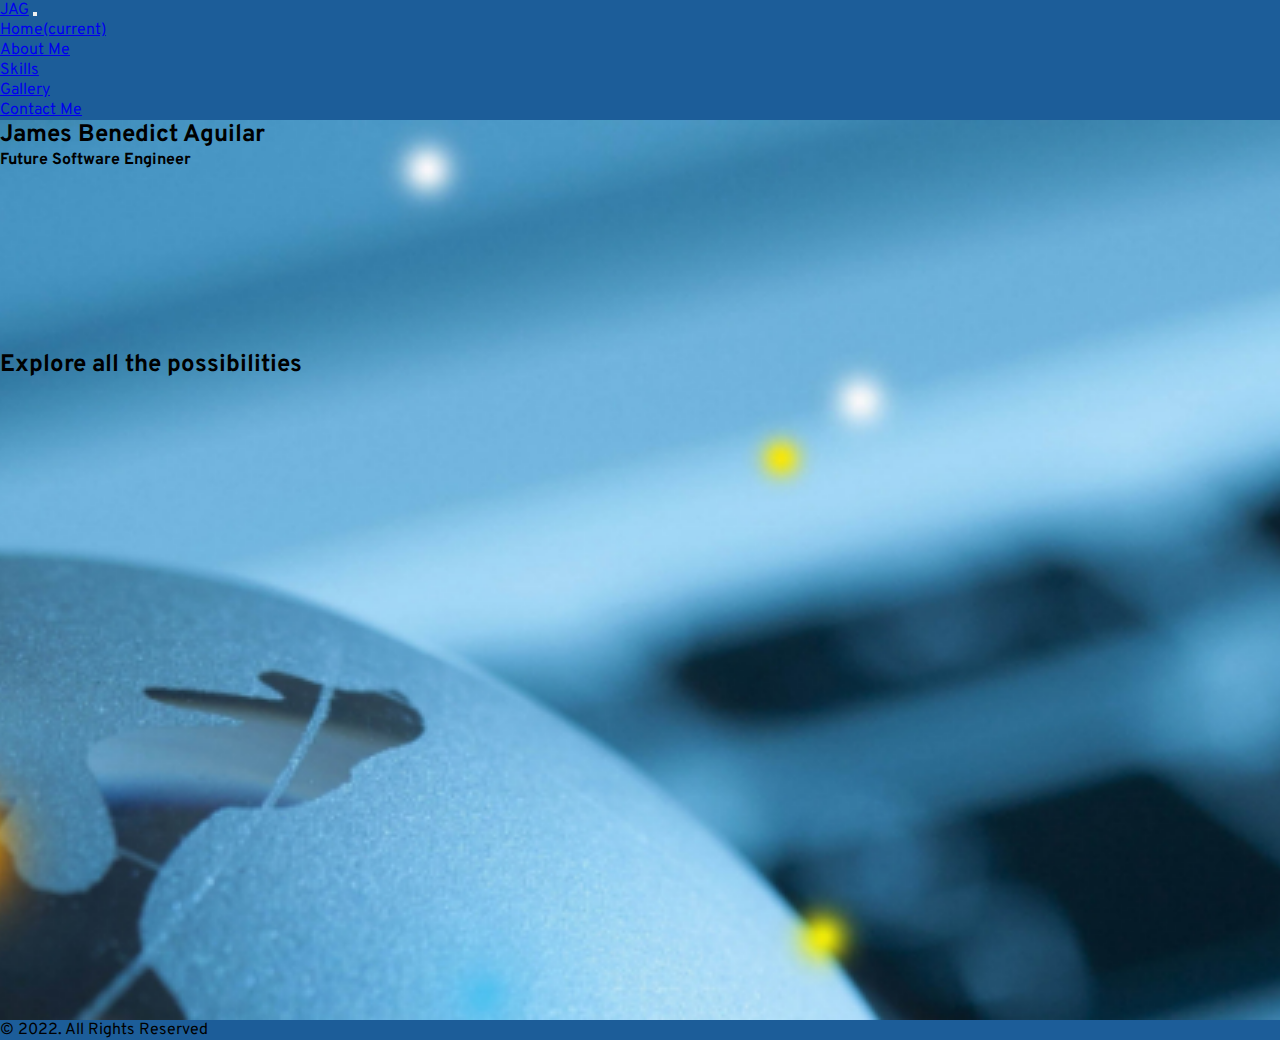
<file: index.html>
<!DOCTYPE html>
<html>
<head>
	<!-- Google Font -->
	<link rel="preconnect" href="https://fonts.googleapis.com">
	<link rel="preconnect" href="https://fonts.gstatic.com" crossorigin>
	<link href="https://fonts.googleapis.com/css2?family=Overpass&display=swap" rel="stylesheet">
	
	<!-- CSS Dependencies -->

	<link rel="stylesheet" type="text/css" href="./index.css">

	<!-- Bootstrap CSS -->
	<link rel="stylesheet" href="https://cdn.jsdelivr.net/npm/bootstrap@4.6.1/dist/css/bootstrap.min.css" integrity="sha384-zCbKRCUGaJDkqS1kPbPd7TveP5iyJE0EjAuZQTgFLD2ylzuqKfdKlfG/eSrtxUkn" crossorigin="anonymous">

	<meta charset="utf-8">
	<meta name="viewport" content="width=device-width, initial-scale=1">

	<title>JAG - Web Developer</title>
</head>
<!-- <body class="bg-main-image text-light">-->
<body>	
	<!-- Navbar -->
	<nav class="navbar navbar-expand-lg navbar-dark bg-jag">
	  <a class="navbar-brand" href="./index.html">JAG</a>
	  <button class="navbar-toggler" type="button" data-toggle="collapse" data-target="#navbarNav" aria-controls="navbarNav" aria-expanded="false" aria-label="Toggle navigation">
	    <span class="navbar-toggler-icon"></span>
	  </button>
	  <div class="collapse navbar-collapse" id="navbarNav">
		    <ul class="navbar-nav ml-auto">
		      <li class="nav-item active">
		        <a class="nav-link" href="./index.html">Home<span class="sr-only">(current)</span></a>
		      </li>
		      <li class="nav-item">
		        <a class="nav-link" href="./aboutme.html">About Me</a>
		      </li>
		      <li class="nav-item">
		        <a class="nav-link" href="./skills.html">Skills</a>
		      </li>
		      <li class="nav-item">
		        <a class="nav-link" href="./gallery.html">Gallery</a>
		      </li>
		      <li class="nav-item">
		        <a class="nav-link" href="./contactme.html">Contact Me</a>
		      </li>
		    </ul>
	  </div>
	</nav>	
	<!-- End Navbar -->

	<!-- Main Body -->
	<section id="bg-main-image">
		<div class="container text-center text-light">
			<div class="pt-5 offset-md-6">
				<h2>James Benedict Aguilar</h2>
				<h4>Future Software Engineer</h4>
			</div>

			<h2 class="padt20 text-uppercase">Explore all the possibilities</p>
		</div>
	</section>
	<!-- End Main -->

	<!-- Footer -->
	<footer class="bg-jag sticky-bottom text-light text-center p-1">
		<span>&copy; 2022. All Rights Reserved</span>
	</footer>
	<!-- End Footer -->



<!-- Bootstrap JS -->
	<script src="https://cdn.jsdelivr.net/npm/jquery@3.5.1/dist/jquery.slim.min.js" integrity="sha384-DfXdz2htPH0lsSSs5nCTpuj/zy4C+OGpamoFVy38MVBnE+IbbVYUew+OrCXaRkfj" crossorigin="anonymous"></script>
	<script src="https://cdn.jsdelivr.net/npm/bootstrap@4.6.1/dist/js/bootstrap.bundle.min.js" integrity="sha384-fQybjgWLrvvRgtW6bFlB7jaZrFsaBXjsOMm/tB9LTS58ONXgqbR9W8oWht/amnpF" crossorigin="anonymous"></script>
</body>
</html>
</file>
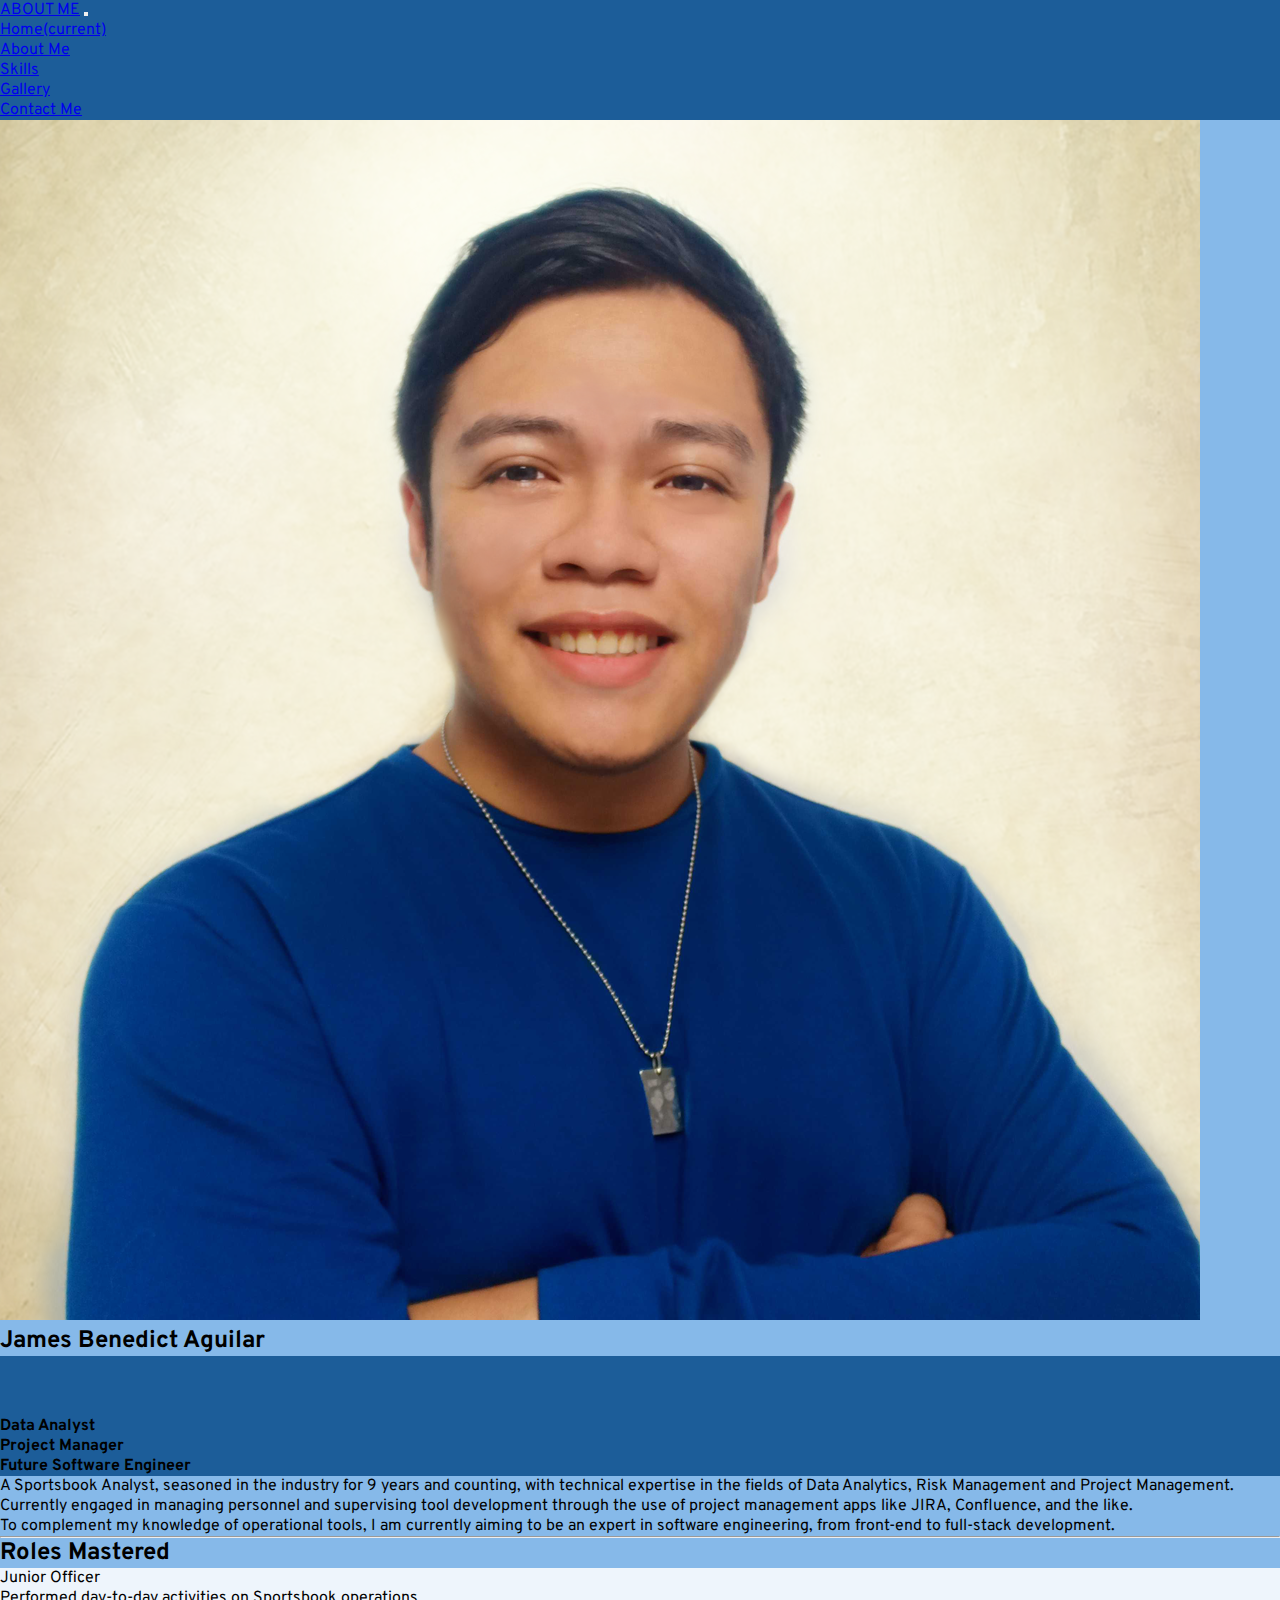
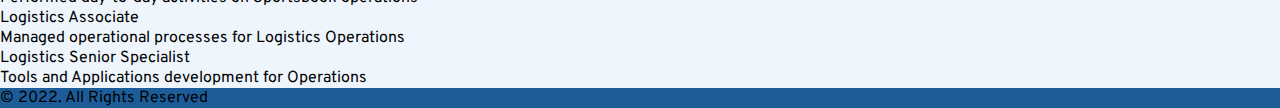
<file: aboutme.html>
<!DOCTYPE html>
<html>
<head>
	<!-- Google Font -->
	<link rel="preconnect" href="https://fonts.googleapis.com">
	<link rel="preconnect" href="https://fonts.gstatic.com" crossorigin>
	<link href="https://fonts.googleapis.com/css2?family=Overpass&display=swap" rel="stylesheet">

	<!-- CSS Dependencies -->

	<link rel="stylesheet" type="text/css" href="./index.css">

	<!-- Bootstrap CSS -->
	<link rel="stylesheet" href="https://cdn.jsdelivr.net/npm/bootstrap@4.6.1/dist/css/bootstrap.min.css" integrity="sha384-zCbKRCUGaJDkqS1kPbPd7TveP5iyJE0EjAuZQTgFLD2ylzuqKfdKlfG/eSrtxUkn" crossorigin="anonymous">

	<meta charset="utf-8">
	<meta name="viewport" content="width=device-width, initial-scale=1">

	<title>About Me</title>
</head>
<body class="bg-jag2">

<!-- Navbar -->
<nav class="navbar navbar-expand-lg navbar-dark bg-jag">
	  <a class="navbar-brand" href="./aboutme.html">ABOUT ME</a>
	  <button class="navbar-toggler" type="button" data-toggle="collapse" data-target="#navbarNav" aria-controls="navbarNav" aria-expanded="false" aria-label="Toggle navigation">
	    <span class="navbar-toggler-icon"></span>
	  </button>
	  <div class="collapse navbar-collapse" id="navbarNav">
	  	<!-- ml-auto will push all navlinks to the right side of the webpage -->
	    <ul class="navbar-nav ml-auto">
	      <li class="nav-item active">
	        <a class="nav-link" href="./index.html">Home<span class="sr-only">(current)</span></a>
	      </li>
	      <li class="nav-item">
	        <a class="nav-link" href="./aboutme.html">About Me</a>
	      </li>
	      <li class="nav-item">
	        <a class="nav-link" href="./skills.html">Skills</a>
	      </li>
	      <li class="nav-item">
	        <a class="nav-link" href="./gallery.html">Gallery</a>
	      </li>
	      <li class="nav-item">
	        <a class="nav-link" href="./contactme.html">Contact Me</a>
	      </li>
	    </ul>
	  </div>
	</nav>	
<!-- End Navbar -->


<!-- Main Body -->
<!-- Top -->
<div class="row container-fluid m-0 pt-3">
	<div class="d-block d-md-flex col-12 col-md-6 order-md-2">
	<img class="img-fluid mt-5 my-md-5 rounded-circle" src="./images/JAG-main.png">
	</div>
	<div class="p-2 pt-md-5 d-block col col-md-6 order-md-1">	
		<h2 class="text-center">James Benedict Aguilar</h2>
		
		<div id="job-desc" class="carousel slide bg-jag pt-3 mb-2 rounded text-light" data-ride="carousel">
		  <ol class="carousel-indicators d-none">
		    <li data-target="#job-desc" data-slide-to="0" class="active"></li>
		    <li data-target="#job-desc" data-slide-to="1" ></li>
		    <li data-target="#job-desc" data-slide-to="2" ></li>
		  </ol>
		  <div class="carousel-inner">
		    <div class="carousel-item active">
		      <h4 class="d-block text-center">Data Analyst</h4>
		    </div>
		    <div class="carousel-item">
		      <h4 class="d-block text-center">Project Manager</h4>
		    </div>
		    <div class="carousel-item">
		      <h4 class="d-block text-center">Future Software Engineer</h4>
		    </div>
		  </div>
		</div>	

		<p class="text-justify pt-5 mt-3">
			A Sportsbook Analyst, seasoned in the industry for 9 years and counting, with technical expertise in the fields of Data Analytics, Risk Management and Project Management. 
		</p>
		<p class="text-justify pt-2 mt-3">
			Currently engaged in managing personnel and supervising tool development through the use of project management apps like JIRA, Confluence, and the like.
		</p>
		<p class="text-justify pt-2 mt-3">
			To complement my knowledge of operational tools, I am currently aiming to be an expert in software engineering, from front-end to full-stack development. 
		</p>
	</div>
	
</div>

<hr>

<div>
<!-- Cards -->
	<h2 class="px-2 text-left">Roles Mastered</h2>
	<div class="row d-block d-md-flex mx-3">
		<!-- JO Card -->
		<div class="bg-jag4 container-fluid p-2 col-md-4">
		  <div class="card-header">
		    Junior Officer
		  </div>
		  <div class="card-body">
		    <blockquote class="blockquote mb-0">
		      <p class="text-center">Performed day-to-day activities on Sportsbook operations</p>
		    </blockquote>
		  </div>
		</div>
		<!-- End Card 1 -->
		<!-- Associate Card -->
		<div class="bg-jag4 container-fluid p-2 col-md-4">
		  <div class="card-header">
		    Logistics Associate
		  </div>
		  <div class="card-body">
		    <blockquote class="blockquote mb-0">
		      <p class="text-center">Managed operational processes for Logistics Operations</p>
		    </blockquote>
		  </div>
		</div>
		<!-- End Card 2 -->
		<!-- Senior Specialist Card -->
		<div class="bg-jag4 container-fluid p-2 col-md-4">
		  <div class="card-header ">
		    Logistics Senior Specialist
		  </div>
		  <div class="card-body">
		    <blockquote class="blockquote mb-0">
		      <p class="text-center">Tools and Applications development for Operations</p>
		    </blockquote>	
		  </div>
		</div>
		<!-- End Card 3 -->
	</div>
</div> 

<!-- End Main -->


<!-- Footer -->
<footer class="bg-jag sticky-bottom text-light text-center p-1">
	<span>&copy; 2022. All Rights Reserved</span>
</footer>
<!-- End Footer -->



<!-- Bootstrap JS -->
	<script src="https://cdn.jsdelivr.net/npm/jquery@3.5.1/dist/jquery.slim.min.js" integrity="sha384-DfXdz2htPH0lsSSs5nCTpuj/zy4C+OGpamoFVy38MVBnE+IbbVYUew+OrCXaRkfj" crossorigin="anonymous"></script>
	<script src="https://cdn.jsdelivr.net/npm/bootstrap@4.6.1/dist/js/bootstrap.bundle.min.js" integrity="sha384-fQybjgWLrvvRgtW6bFlB7jaZrFsaBXjsOMm/tB9LTS58ONXgqbR9W8oWht/amnpF" crossorigin="anonymous"></script>
</body>
</html>
</file>
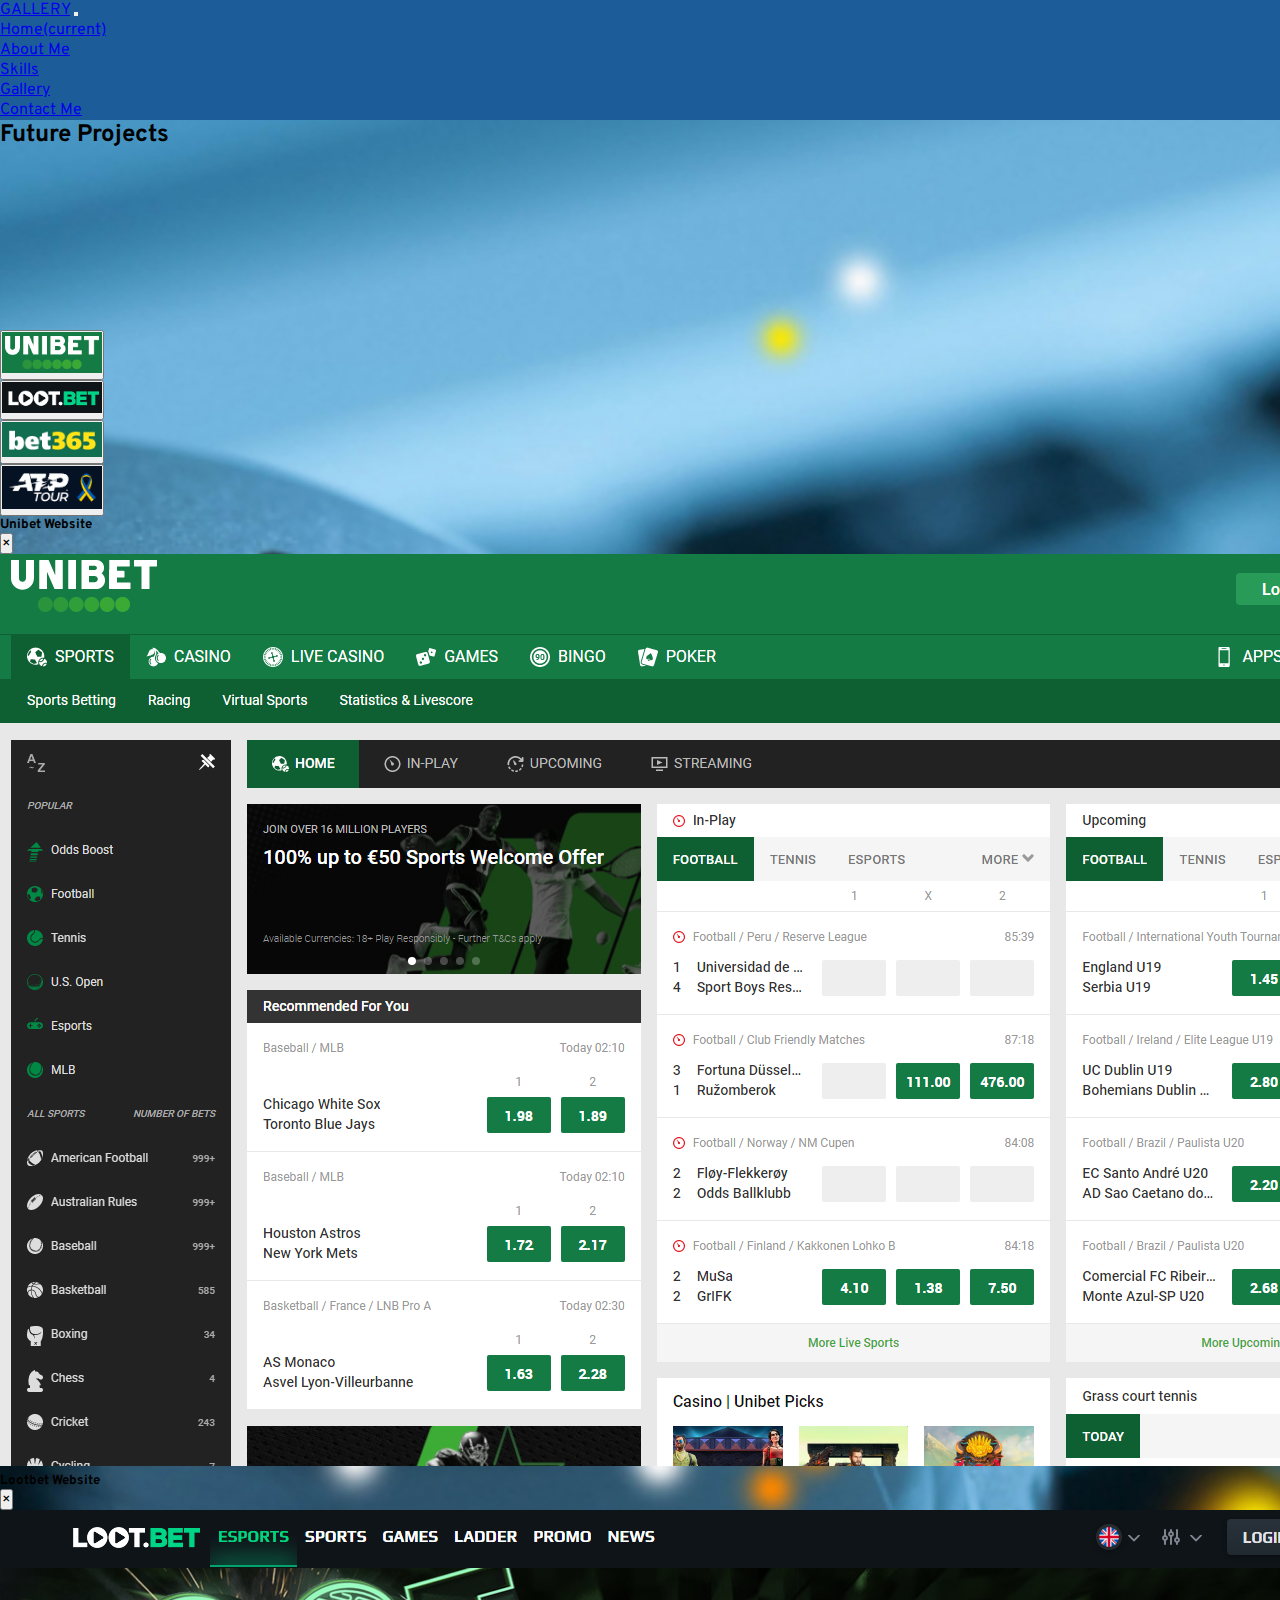
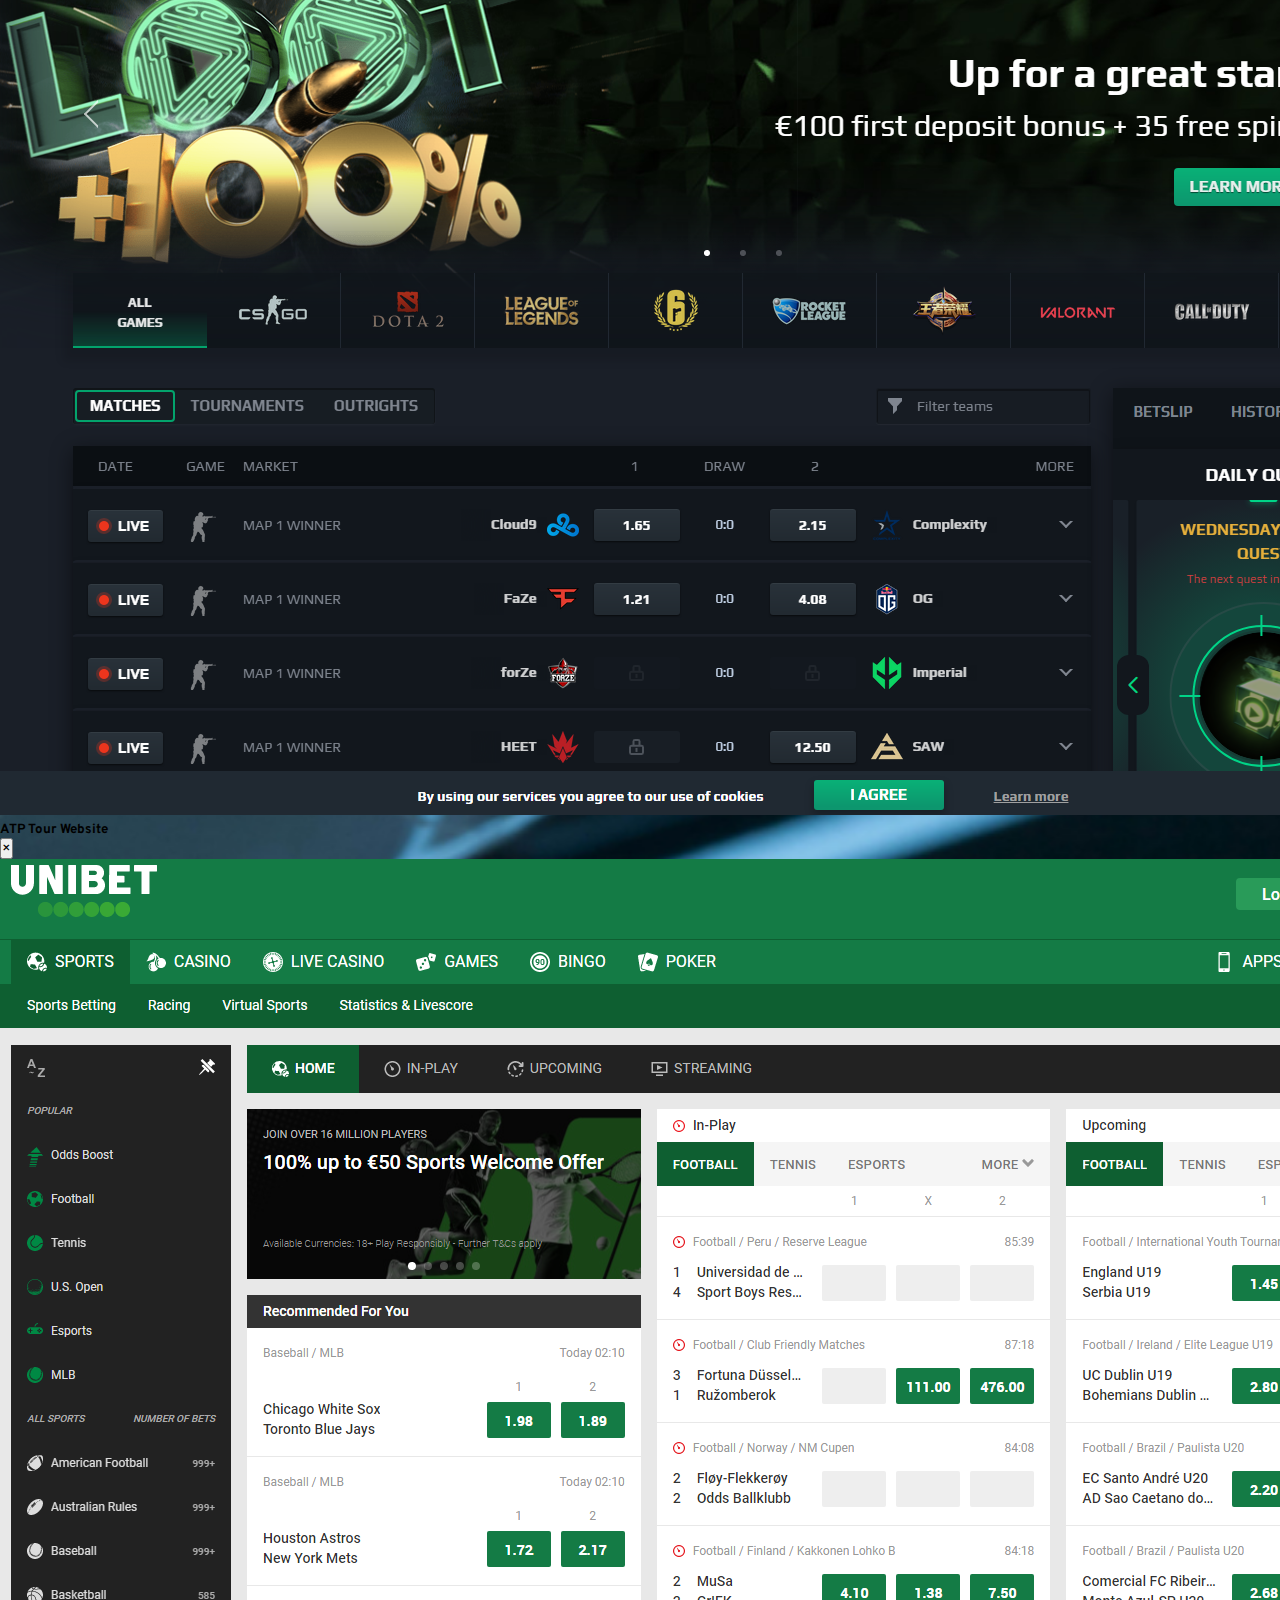
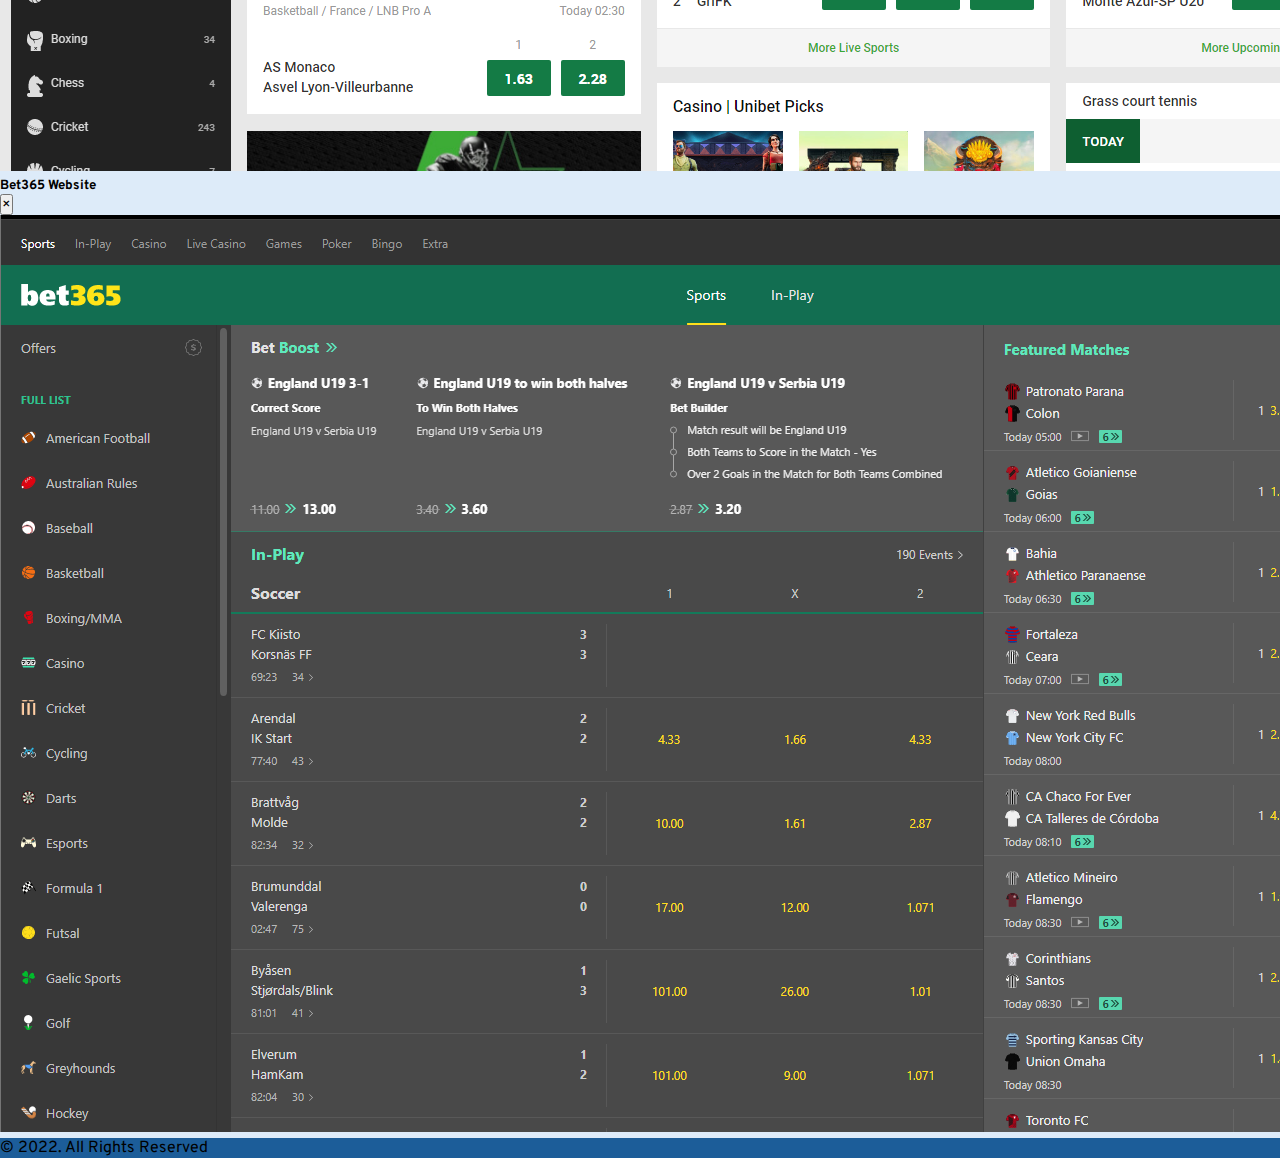
<file: gallery.html>
<!DOCTYPE html>
<html>
<head>
	<!-- Google Font -->
	<link rel="preconnect" href="https://fonts.googleapis.com">
	<link rel="preconnect" href="https://fonts.gstatic.com" crossorigin>
	<link href="https://fonts.googleapis.com/css2?family=Overpass&display=swap" rel="stylesheet">
	
	<!-- CSS Dependencies -->

	<link rel="stylesheet" type="text/css" href="./index.css">

	<!-- Bootstrap CSS -->
	<link rel="stylesheet" href="https://cdn.jsdelivr.net/npm/bootstrap@4.6.1/dist/css/bootstrap.min.css" integrity="sha384-zCbKRCUGaJDkqS1kPbPd7TveP5iyJE0EjAuZQTgFLD2ylzuqKfdKlfG/eSrtxUkn" crossorigin="anonymous">

	<meta charset="utf-8">
	<meta name="viewport" content="width=device-width, initial-scale=1">

	<title>Gallery</title>
</head>
<body class="bg-jag3" id="bg-main-image">

<!-- Navbar -->
<nav class="navbar navbar-expand-lg navbar-dark bg-jag">
	  <a class="navbar-brand" href="./gallery.html">GALLERY</a>
	  <button class="navbar-toggler" type="button" data-toggle="collapse" data-target="#navbarNav" aria-controls="navbarNav" aria-expanded="false" aria-label="Toggle navigation">
	    <span class="navbar-toggler-icon"></span>
	  </button>
	  <div class="collapse navbar-collapse" id="navbarNav">
	  	<!-- ml-auto will push all navlinks to the right side of the webpage -->
	    <ul class="navbar-nav ml-auto">
	      <li class="nav-item active">
	        <a class="nav-link" href="./index.html">Home<span class="sr-only">(current)</span></a>
	      </li>
	      <li class="nav-item">
	        <a class="nav-link" href="./aboutme.html">About Me</a>
	      </li>
	      <li class="nav-item">
	        <a class="nav-link" href="./skills.html">Skills</a>
	      </li>
	      <li class="nav-item">
	        <a class="nav-link" href="./gallery.html">Gallery</a>
	      </li>
	      <li class="nav-item">
	        <a class="nav-link" href="./contactme.html">Contact Me</a>
	      </li>
	    </ul>
	  </div>
	</nav>	
<!-- End Navbar -->

<!-- Main Body -->
<div>
	<h2 class="text-center mt-3">Future Projects</h2>
</div>

<div class="padt20 container-fluid m-0 d-block">
	<div class="row">
		<div class="p-3 col-12 col-md-3 d-flex justify-content-center">
			<button type="button" class="btn" data-toggle="modal" data-target="#modalunibet">
			<img class="img-fluid rounded" width="100" src="./images/logo-unibet.png">
			</button>
		</div>
		<div class="p-3 col-12 col-md-3 d-flex justify-content-center">
			<button type="button" class="btn" data-toggle="modal" data-target="#modallootbet">
			<img class="img-fluid rounded" width="100" src="./images/logo-lootbet.png">
			</button>
		</div>
		<div class="p-3 col-12 col-md-3 d-flex justify-content-center">
			<button type="button" class="btn" data-toggle="modal" data-target="#modalbet365">
			<img class="img-fluid rounded" width="100" src="./images/logo-bet365.png">
			</button>
		</div>
		<div class="p-3 col-12 col-md-3 d-flex justify-content-center">
			<button type="button" class="btn" data-toggle="modal" data-target="#modalatptour">
			<img class="img-fluid rounded" width="100" src="./images/logo-atptour.png">
			</button>
		</div>

	</div>
</div>

<!-- End Main -->

<!-- Modal Section -->

	<!-- Unibet -->
		<div class="modal fade" id="modalunibet" tabindex="-1" aria-labelledby="modalunibet" aria-hidden="true">
		  <div class="modal-dialog modal-lg">
		    <div class="modal-content">
		      <div class="modal-header">
		        <h5 class="modal-title" id="modalunibet">Unibet Website</h5>
		        <button type="button" class="close" data-dismiss="modal" aria-label="Close">
		          <span aria-hidden="true">&times;</span>
		        </button>
		      </div>
		      <div class="modal-body">
		        <img class="img-fluid" src="./images/unibet.png">
		      </div>
		    </div>
		  </div>
		</div>

	<!-- Lootbet -->
		<div class="modal fade" id="modallootbet" tabindex="-1" aria-labelledby="modallootbet" aria-hidden="true">
		  <div class="modal-dialog modal-lg">
		    <div class="modal-content">
		      <div class="modal-header">
		        <h5 class="modal-title" id="modallootbet">Lootbet Website</h5>
		        <button type="button" class="close" data-dismiss="modal" aria-label="Close">
		          <span aria-hidden="true">&times;</span>
		        </button>
		      </div>
		      <div class="modal-body">
		        <img class="img-fluid" src="./images/lootbet.png">
		      </div>
		    </div>
		  </div>
		</div> 

	<!-- Atptour -->
		<div class="modal fade" id="modalatptour" tabindex="-1" aria-labelledby="modalatptour" aria-hidden="true">
		  <div class="modal-dialog modal-lg">
		    <div class="modal-content">
		      <div class="modal-header">
		        <h5 class="modal-title" id="modalatptour">ATP Tour Website</h5>
		        <button type="button" class="close" data-dismiss="modal" aria-label="Close">
		          <span aria-hidden="true">&times;</span>
		        </button>
		      </div>
		      <div class="modal-body">
		        <img class="img-fluid" src="./images/unibet.png">
		      </div>
		    </div>
		  </div>
		</div>

	<!-- Bet365 -->
		<div class="modal fade" id="modalbet365" tabindex="-1" aria-labelledby="modalbet365" aria-hidden="true">
		  <div class="modal-dialog modal-lg">
		    <div class="modal-content">
		      <div class="modal-header">
		        <h5 class="modal-title" id="modalbet365">Bet365 Website</h5>
		        <button type="button" class="close" data-dismiss="modal" aria-label="Close">
		          <span aria-hidden="true">&times;</span>
		        </button>
		      </div>
		      <div class="modal-body">
		        <img class="img-fluid" src="./images/bet365.png">
		      </div>
		    </div>
		  </div>
		</div>


<!-- End Modal Section -->
<!-- Footer -->
<footer class="bg-jag fixed-bottom text-light text-center p-1">
	<span>&copy; 2022. All Rights Reserved</span>
</footer>
<!-- End Footer -->



<!-- Bootstrap JS -->
	<script src="https://cdn.jsdelivr.net/npm/jquery@3.5.1/dist/jquery.slim.min.js" integrity="sha384-DfXdz2htPH0lsSSs5nCTpuj/zy4C+OGpamoFVy38MVBnE+IbbVYUew+OrCXaRkfj" crossorigin="anonymous"></script>
	<script src="https://cdn.jsdelivr.net/npm/bootstrap@4.6.1/dist/js/bootstrap.bundle.min.js" integrity="sha384-fQybjgWLrvvRgtW6bFlB7jaZrFsaBXjsOMm/tB9LTS58ONXgqbR9W8oWht/amnpF" crossorigin="anonymous"></script>
</body>
</html>
</file>
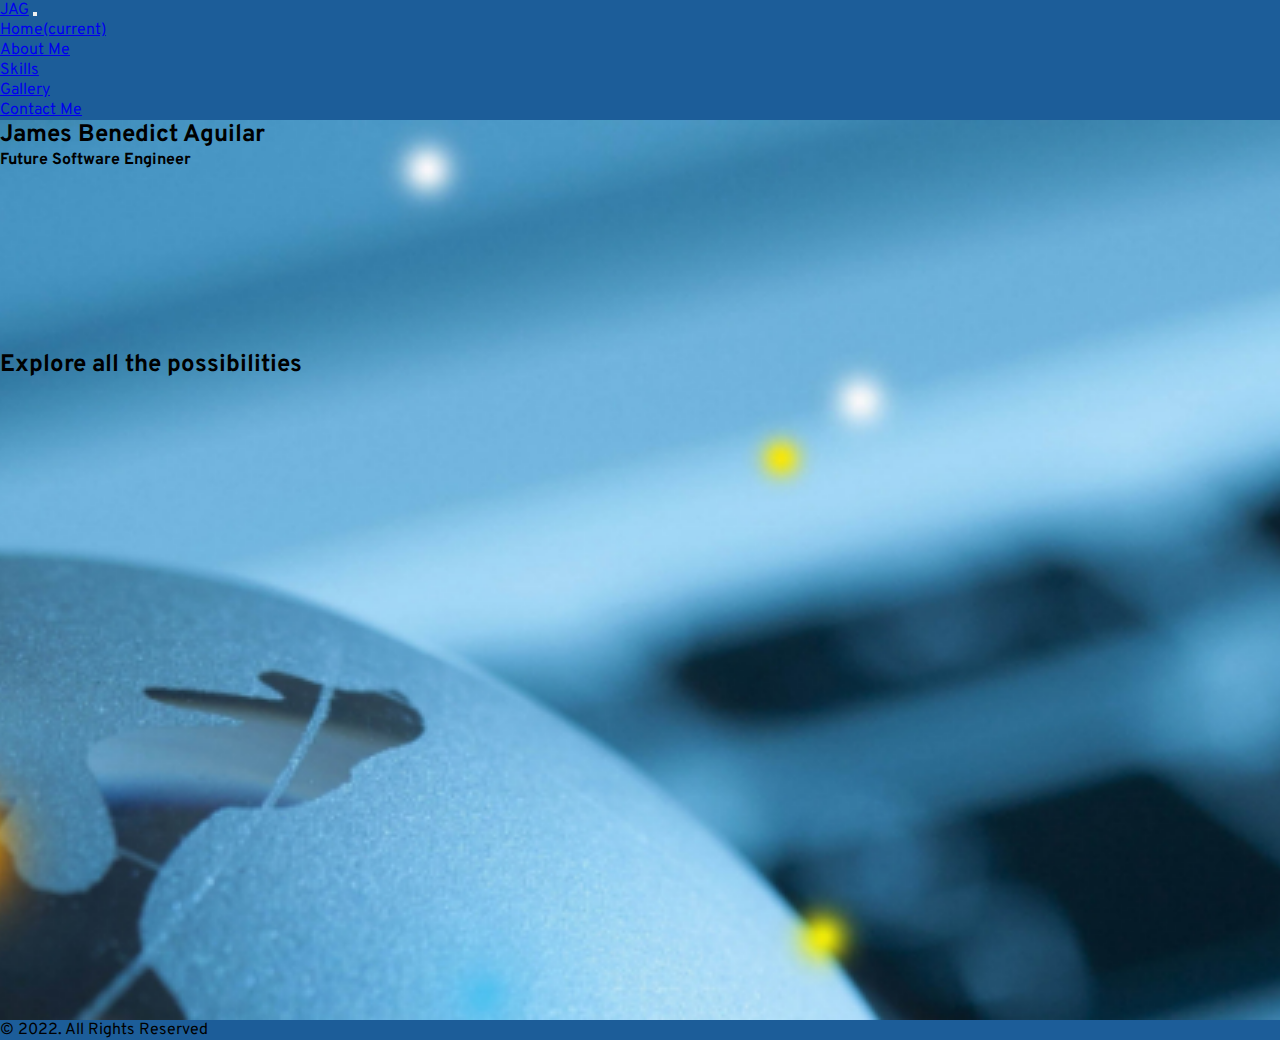
<file: landing.html>
<!DOCTYPE html>
<html>
<head>
	<!-- Google Font -->
	<link rel="preconnect" href="https://fonts.googleapis.com">
	<link rel="preconnect" href="https://fonts.gstatic.com" crossorigin>
	<link href="https://fonts.googleapis.com/css2?family=Overpass&display=swap" rel="stylesheet">
	
	<!-- CSS Dependencies -->

	<link rel="stylesheet" type="text/css" href="./index.css">

	<!-- Bootstrap CSS -->
	<link rel="stylesheet" href="https://cdn.jsdelivr.net/npm/bootstrap@4.6.1/dist/css/bootstrap.min.css" integrity="sha384-zCbKRCUGaJDkqS1kPbPd7TveP5iyJE0EjAuZQTgFLD2ylzuqKfdKlfG/eSrtxUkn" crossorigin="anonymous">

	<meta charset="utf-8">
	<meta name="viewport" content="width=device-width, initial-scale=1">

	<title>JAG - Web Developer</title>
</head>
<!-- <body class="bg-main-image text-light">-->
<body>	
	<!-- Navbar -->
	<nav class="navbar navbar-expand-lg navbar-dark bg-jag">
	  <a class="navbar-brand" href="./landing.html">JAG</a>
	  <button class="navbar-toggler" type="button" data-toggle="collapse" data-target="#navbarNav" aria-controls="navbarNav" aria-expanded="false" aria-label="Toggle navigation">
	    <span class="navbar-toggler-icon"></span>
	  </button>
	  <div class="collapse navbar-collapse" id="navbarNav">
		    <ul class="navbar-nav ml-auto">
		      <li class="nav-item active">
		        <a class="nav-link" href="./landing.html">Home<span class="sr-only">(current)</span></a>
		      </li>
		      <li class="nav-item">
		        <a class="nav-link" href="./aboutme.html">About Me</a>
		      </li>
		      <li class="nav-item">
		        <a class="nav-link" href="./skills.html">Skills</a>
		      </li>
		      <li class="nav-item">
		        <a class="nav-link" href="./gallery.html">Gallery</a>
		      </li>
		      <li class="nav-item">
		        <a class="nav-link" href="./contactme.html">Contact Me</a>
		      </li>
		    </ul>
	  </div>
	</nav>	
	<!-- End Navbar -->

	<!-- Main Body -->
	<section id="bg-main-image">
		<div class="container text-center text-light">
			<div class="pt-5 offset-md-6">
				<h2>James Benedict Aguilar</h2>
				<h4>Future Software Engineer</h4>
			</div>

			<h2 class="padt20 text-uppercase">Explore all the possibilities</p>
		</div>
	</section>
	<!-- End Main -->

	<!-- Footer -->
	<footer class="bg-jag sticky-bottom text-light text-center p-1">
		<span>&copy; 2022. All Rights Reserved</span>
	</footer>
	<!-- End Footer -->



<!-- Bootstrap JS -->
	<script src="https://cdn.jsdelivr.net/npm/jquery@3.5.1/dist/jquery.slim.min.js" integrity="sha384-DfXdz2htPH0lsSSs5nCTpuj/zy4C+OGpamoFVy38MVBnE+IbbVYUew+OrCXaRkfj" crossorigin="anonymous"></script>
	<script src="https://cdn.jsdelivr.net/npm/bootstrap@4.6.1/dist/js/bootstrap.bundle.min.js" integrity="sha384-fQybjgWLrvvRgtW6bFlB7jaZrFsaBXjsOMm/tB9LTS58ONXgqbR9W8oWht/amnpF" crossorigin="anonymous"></script>
</body>
</html>
</file>
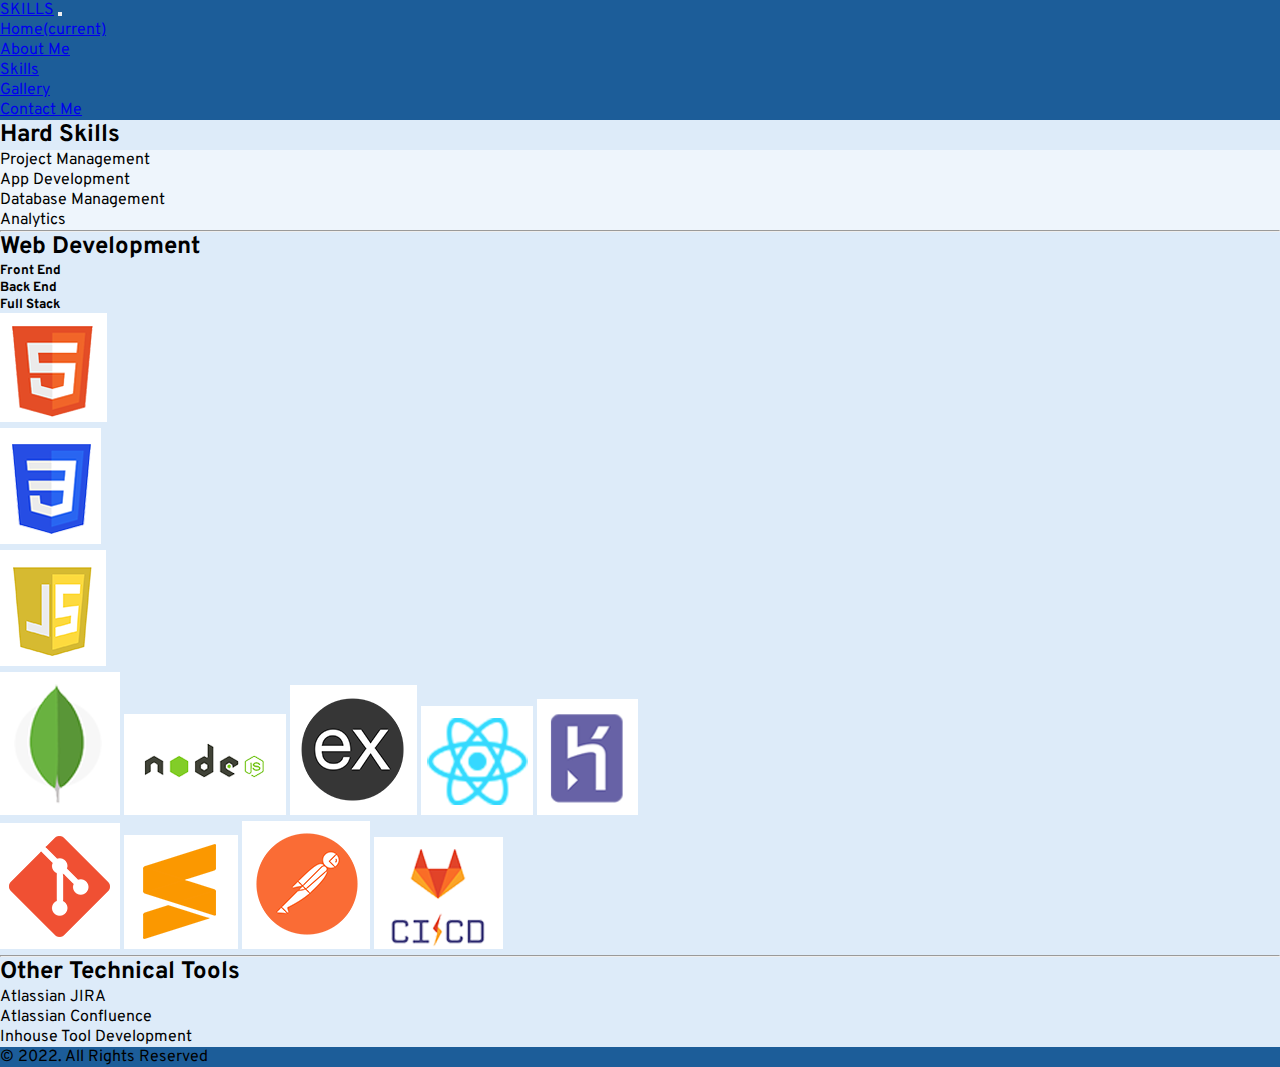
<file: skills.html>
<!DOCTYPE html>
<html>
<head>
	<!-- Google Font -->
	<link rel="preconnect" href="https://fonts.googleapis.com">
	<link rel="preconnect" href="https://fonts.gstatic.com" crossorigin>
	<link href="https://fonts.googleapis.com/css2?family=Overpass&display=swap" rel="stylesheet">
	
	<!-- CSS Dependencies -->

	<link rel="stylesheet" type="text/css" href="./index.css">

	<!-- Bootstrap CSS -->
	<link rel="stylesheet" href="https://cdn.jsdelivr.net/npm/bootstrap@4.6.1/dist/css/bootstrap.min.css" integrity="sha384-zCbKRCUGaJDkqS1kPbPd7TveP5iyJE0EjAuZQTgFLD2ylzuqKfdKlfG/eSrtxUkn" crossorigin="anonymous">

	<meta charset="utf-8">
	<meta name="viewport" content="width=device-width, initial-scale=1">

	<title>Skills</title>
</head>
<body class="bg-jag3">

<!-- Navbar -->
<nav class="navbar navbar-expand-lg navbar-dark bg-jag">
	  <a class="navbar-brand" href="./skills.html">SKILLS</a>
	  <button class="navbar-toggler" type="button" data-toggle="collapse" data-target="#navbarNav" aria-controls="navbarNav" aria-expanded="false" aria-label="Toggle navigation">
	    <span class="navbar-toggler-icon"></span>
	  </button>
	  <div class="collapse navbar-collapse" id="navbarNav">
	  	<!-- ml-auto will push all navlinks to the right side of the webpage -->
	    <ul class="navbar-nav ml-auto">
	      <li class="nav-item active">
	        <a class="nav-link" href="./index.html">Home<span class="sr-only">(current)</span></a>
	      </li>
	      <li class="nav-item">
	        <a class="nav-link" href="./aboutme.html">About Me</a>
	      </li>
	      <li class="nav-item">
	        <a class="nav-link" href="./skills.html">Skills</a>
	      </li>
	      <li class="nav-item">
	        <a class="nav-link" href="./gallery.html">Gallery</a>
	      </li>
	      <li class="nav-item">
	        <a class="nav-link" href="./contactme.html">Contact Me</a>
	      </li>
	    </ul>
	  </div>
	</nav>	
<!-- End Navbar -->

<!-- Main Body -->
<div class="m-3">
	<h2 class="mt-3 text-center text-md-left">Hard Skills</h2>

	<!-- <div class="row card col-12 col-md-6 offset-md-3"> -->
	  <ul class="row container-fluid m-0">
	    <li class="bg-jag4 py-2 col-12 col-md-6 d-flex justify-content-center">Project Management</li>
	    <li class="bg-jag4 py-2 col-12 col-md-6 d-flex justify-content-center">App Development</li>
	    <li class="bg-jag4 py-2 col-12 col-md-6 d-flex justify-content-center">Database Management</li>
	    <li class="bg-jag4 py-2 col-12 col-md-6 d-flex justify-content-center">Analytics</li>
	  </ul>
</div>

<hr>

<div class="m-3">
	<h2 class="mt-3 text-center text-md-left">Web Development</h2>

	<div class="container-fluid m-0 row">
		<!-- Front End -->
		<div class="card bg-light col-12 col-md-4 d-flex justify-content-center p-1">
		    <h5 class="text-center pt-2">Front End</h5>
		</div>

		<!-- Back End -->
		<div class="card bg-light col-12 col-md-4 d-flex justify-content-center p-1">
		    <h5 class="text-center pt-2">Back End</h5>
		</div>

		<!-- Full Stack -->
		<div class="card bg-light col-12 col-md-4 d-flex justify-content-center p-1">
		    <h5 class="text-center pt-2">Full Stack</h5>
		</div>
	</div>
</div>

<div class="m-3">
	<div class="container-fluid m-0 row">
		<!-- Front End -->
		<div class="col-12 col-md-4 d-flex justify-content-around p-1">
		    <img class="img-fluid rounded-circle" src="./images/logo-html5.png">
		</div>

		<!-- Back End -->
		<div class="col-6 col-md-4 d-flex justify-content-around p-1">
		    <img class="img-fluid rounded-circle" src="./images/logo-css3.png">
		</div>

		<!-- Full Stack -->
		<div class="col-6 col-md-4 d-flex justify-content-around p-1">
		    <img class="img-fluid rounded-circle" src="./images/logo-javascript.png">
		</div>
	</div>
</div>

<div class="row container-fluid m-0">
    <div class="mt-3 d-inline-block d-md-flex justify-content-center align-items-center col-6 col-md-12">
        <img class="img-fluid rounded-circle px-1" src="images/logo-mongodb.png"/>
        <img class="img-fluid rounded-circle px-1" src="images/logo-nodejs.png"/>
        <img class="img-fluid rounded-circle px-1" src="images/logo-expressjs.png"/>
        <img class="img-fluid rounded-circle px-1" src="images/logo-react.png"/>
        <img class="img-fluid rounded-circle px-1" src="images/logo-heroku.png"/>
    </div>
    <div class="mt-3 d-inline-block d-md-flex justify-content-center align-items-center col-6 col-md-12">
        <img class="img-fluid rounded-circle px-1" src="images/logo-git.png"/>
        <img class="img-fluid rounded-circle px-1" src="images/logo-sublime-text-3.png"/>
        <img class="img-fluid rounded-circle px-1" src="images/logo-postman.png"/>
        <img class="img-fluid rounded-circle px-1" src="images/logo-gitlab-ci-cd.png"/>
    </div>
</div>

<hr>

<div class="row m-2">
	<h2 class="col-12 text-center text-md-left">Other Technical Tools</h2>

	<div class="card col-12 col-md-6 offset-md-3">
	  <ul class="list-group list-group-flush">
	    <li class="list-group-item d-flex justify-content-center">Atlassian JIRA</li>
	    <li class="list-group-item d-flex justify-content-center">Atlassian Confluence</li>
	    <li class="list-group-item d-flex justify-content-center">Inhouse Tool Development</li>
	  </ul>
	</div>
</div>
<!-- End Main -->


<!-- Footer -->
<footer class="bg-jag sticky-bottom text-light text-center p-1">
	<span>&copy; 2022. All Rights Reserved</span>
</footer>
<!-- End Footer -->



<!-- Bootstrap JS -->
	<script src="https://cdn.jsdelivr.net/npm/jquery@3.5.1/dist/jquery.slim.min.js" integrity="sha384-DfXdz2htPH0lsSSs5nCTpuj/zy4C+OGpamoFVy38MVBnE+IbbVYUew+OrCXaRkfj" crossorigin="anonymous"></script>
	<script src="https://cdn.jsdelivr.net/npm/bootstrap@4.6.1/dist/js/bootstrap.bundle.min.js" integrity="sha384-fQybjgWLrvvRgtW6bFlB7jaZrFsaBXjsOMm/tB9LTS58ONXgqbR9W8oWht/amnpF" crossorigin="anonymous"></script>
</body>
</html>
</file>
<file: index.css>
/*RESET*/
*{
	padding: 0;
	margin: 0;
	font-family: 'Overpass', sans-serif;
}

.bg-jag{
	background-color: #1C5D99;
}


.bg-jag2{
	background-color: #86B9E9;
}

.bg-jag3{
	background-color: #DDEBF9;
}

.bg-jag4{
	background-color: #EEF5FC;
}


.txt-jag{
	color: #1C5D99;
}

#bg-main-image{
	background-image: url(./images/bg-main.jpg);
	background-repeat: no-repeat;
	background-size: 300%;
	min-height: 100vh;
	background-position: center top;

}


.mt-pic{
	margin-top: 3rem;
	margin-bottom: 3rem;
}

.vh-50{
	height: 50vh;
}

.padt20{
	padding-top: 20vh;
}

.padt10{
	padding-top: 10vh;
}

.padt5{
	padding-top: 5vh;
}
</file>
